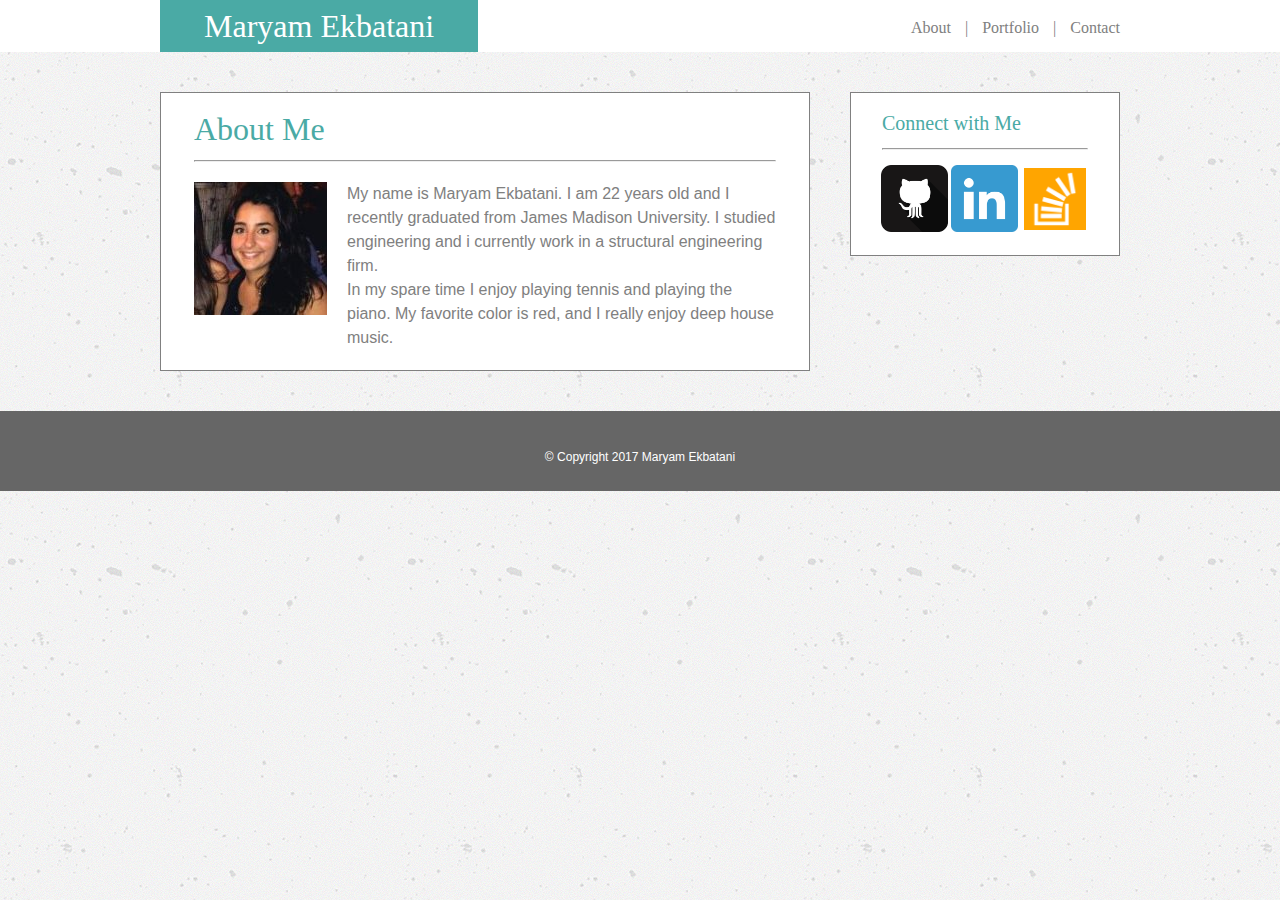
<file: index.html>
<!DOCTYPE html>

<html lang="en">
<head>

  <link rel="stylesheet" href="Assets/css/reset.css">
  <link rel="stylesheet" href="Assets/css/style.css">


</head>

<body>
	<header>
<!--nav used to navigate to different html links, and an unordered list tag is used as well-->
		<div class="header-content">
		<h1 class="my-name">Maryam Ekbatani</h1>
		<nav class="nav-text">
			<ul>
				<li><a href="index.html" class="nav-link nav-about">About</a> | </li>
				<li><a href="portfolio.html" class="nav-link nav-portfolio">Portfolio</a> | </li>
				<li><a href="contact.html" class="nav-link nav-contact">Contact</a> </li>
			</ul>
		</nav>
	</div>


	</header>
	<div class="content-area">
	<main>
		<section class="main-section">
		<h2 class="headings teal-words">About Me</h2>
		<hr id="main-section-line">
		<img src="Assets/images/Maryam.jpg" alt="profile picture" class="profile-pic">
		<p class="main-text">My name is Maryam Ekbatani. I am 22 years old and I recently graduated from James Madison University. I studied engineering and i currently work in a structural engineering firm.</p>
	
		<p class="main-text">In my spare time I enjoy playing tennis and playing the piano. My favorite color is red, and I really enjoy deep house music. </p>
		</section>
	</main>
	<section class="connect-section">
		<h3 class="teal-words" id="connect-heading">Connect with Me</h3>
		<hr id="connect-line">
		<a href="https://github.com/Maryamekbatani"><img src="Assets/images/Github.png" alt="GitHub" class="icons"></a>
		<a href="https://www.linkedin.com/in/maryam-ekbatani-15847391/"><img src="Assets/images/Linkedin.png" alt="LinkedIn" class="icons"></a>
		<a href="https://stackoverflow.com/users/edit/8442480"><img src="Assets/images/stackoverflow.png" alt="Stack Overflow" class="icons-stack"></a>
	</section>
	</div>
	</div>

	<footer> 
			<p id="footer-text">&copy; Copyright 2017 Maryam Ekbatani</p>
	</footer>

</body>
</html>
</file>
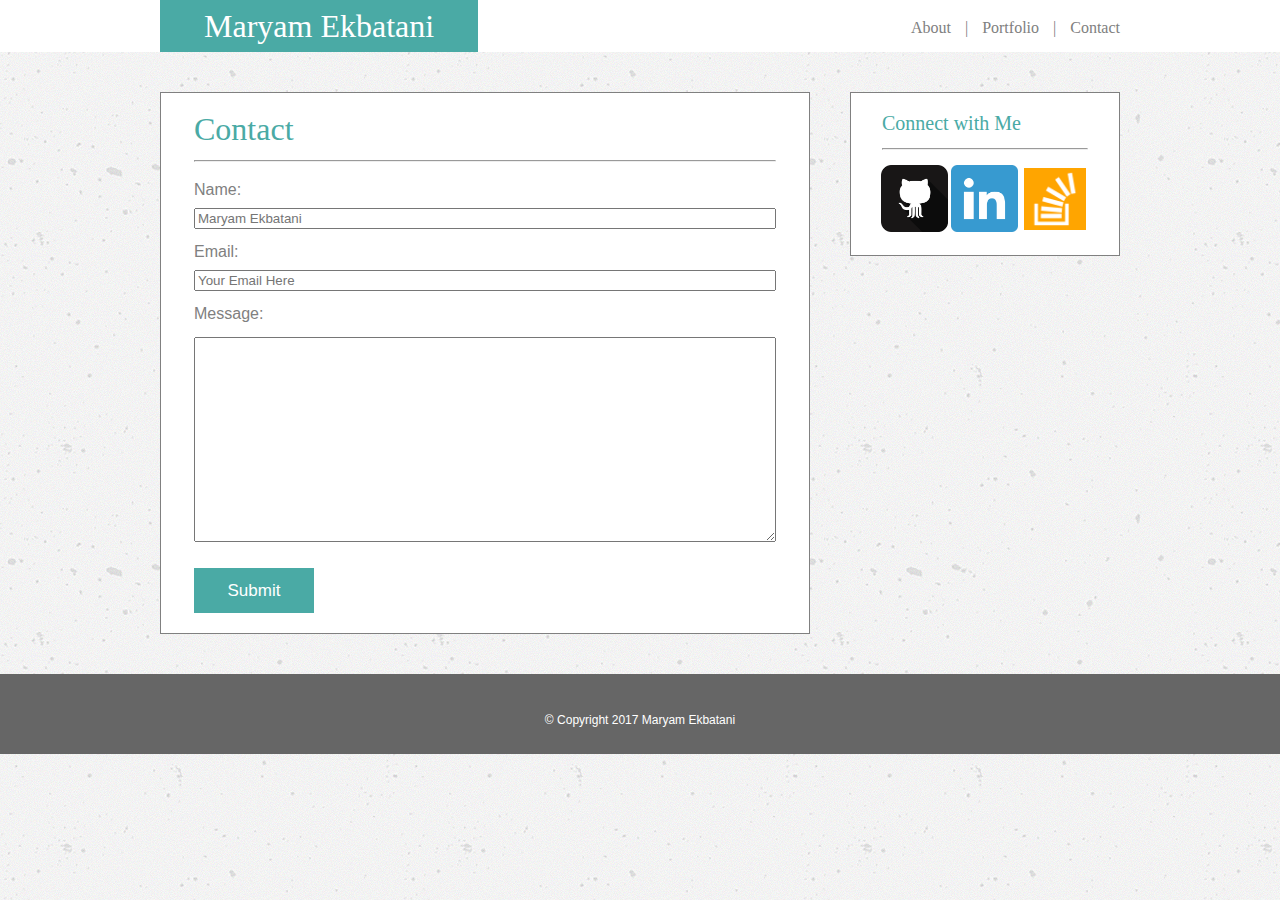
<file: contact.html>
<!DOCTYPE html>

<html lang="en">
<head>

  <link rel="stylesheet" href="Assets/css/reset.css">
  <link rel="stylesheet" href="Assets/css/style.css">

</head>

<body>

<!--nav used to navigate to different html links, and an unordered list tag is used as well-->
	
	<header>

	<div class="header-content">
		<h1 class="my-name">Maryam Ekbatani</h1>
		<nav class="nav-text">
			<ul>
				<li><a href="index.html" class="nav-link nav-about">About</a> | </li>
				<li><a href="portfolio.html" class="nav-link nav-portfolio">Portfolio</a> | </li>
				<li><a href="contact.html" class="nav-link nav-contact">Contact</a> </li>
			</ul>
		</nav>
	</div>

	</header>
	<div class="content-area">
	<main>
	<!-- Form tag allow for user input and button allows us create a clickable button in html -->
		<section class="main-section">
		<h2 class="headings teal-words">Contact</h2>
		<hr id="main-section-line">
			<form>
		      	<label for="name">Name:</label>
		      	<input type="text" id="name" name="user_name" placeholder="Maryam Ekbatani">
		      	<label for="email">Email:</label>
		      	<input type="email" id="email" name="user_email" placeholder="Your Email Here">
		      	<label for="comment">Message:</label>
		      	<textarea name="user_comment"></textarea>
		      	<button type="submit">Submit</button>
    		</form>
		</section>
	</main>
		<section class="connect-section">
		<h3 class="teal-words" id="connect-heading">Connect with Me</h3>
		<hr id="connect-line">
		<a href="https://github.com/Maryamekbatani"><img src="Assets/images/Github.png" alt="GitHub Logo" class="icons"></a>
		<a href="https://www.linkedin.com/in/maryam-ekbatani-15847391/"><img src="Assets/images/Linkedin.png" alt="LinkedIn Logo" class="icons"></a>
		<a href="https://stackoverflow.com/users/edit/8442480"><img src="Assets/images/stackoverflow.png" alt="Stack Overflow Logo" class="icons-stack"></a>
	</section>
	</div>
	</div>

	<footer>
		<h6 id="footer-text">&copy; Copyright 2017 Maryam Ekbatani</h6>
	</footer>


</body>
</html>
</file>
<file: Assets/css/style.css>
* {
	box-sizing: border-box;
}

/* Connect With Me Section*/

.icons {
	height: 67px;
	width: 67px;
}

.icons:first-of-type {
	margin-left: -1px;
}

.icons-stack {
	height: 62px;
	width: 62px;
	margin-bottom: 2px;
	margin-left: 2px;
}

.connect-section {
	box-sizing: border-box;
	float: right;
	width: 270px;
	border: solid 1px grey;
	padding-left: 31px;
	padding-right: 31px;
	padding-bottom: 20px;
	background: white;
}

#connect-heading {
	font-family: 'Georgia', Times, Times New Roman, serif;
	font-size: 20px;
	padding-top: 20px;
}

#connect-line {
	margin-top: 15px;
	margin-bottom: 15px;
}



/* Headings and Text Styles */

.my-name {
	font-family: 'Georgia', Times, Times New Roman, serif;
	font-size: 32px;
	color: white;
	background: #4aaaa5;
	display: inline-block;
	padding-left: 44px;
	padding-right: 44px;
	padding-top: 10px;
	padding-bottom: 10px;
	left:80%;
}

h2.headings {
	font-family: 'Georgia', Times, Times New Roman, serif;
	font-size: 32px;
	padding-top: 10px;
}

.teal-words {
	color: #4aaaa5;
}

li {
	display: inline;
	color: grey;
}

.nav-link {
	color: grey;
	text-decoration: none;
}

.nav-text {
	padding-top: 20px;
	float: right;
}

.nav-about {
	margin-right: 10px;
}

.nav-portfolio {
	margin-left: 10px;
	margin-right: 10px;
}

.nav-contact {
	margin-left: 10px;
}

.main-text {
	font-family: 'Arial', 'Helvetica Neue', Helvetica, sans-serif;
	color: grey;
	line-height: 150%;
}




/* Body, profile picture, header, */

body {
	box-sizing: border-box;
	background: url('../images/Concrete.png');
}

.profile-pic {
	float: left;
	margin-right: 20px;
	margin-bottom: 20px;
}

.main-section {
	box-sizing: border-box;
	max-width: 650px;
	min-width: 650px;
	padding-left: 33px;
	padding-right: 33px;
	border: 1px grey solid;
	float: left;
	clear: right;
	background: white;
	padding-top: 10px;
	padding-bottom: 20px;
	margin-bottom: 40px;
}

#main-section-line {
	margin-top: 15px;
	margin-bottom: 20px;
}

.content-area {
	box-sizing: border-box;
	max-width: 960px;
	min-width: 960px;
	margin-left: auto;
	margin-right: auto;
	padding-top: 40px;
	padding-bottom: 40px;
}

header {
	background: white;
}

.header-content {
	max-width: 960px;
	min-width: 960px;
	margin-left: auto;
	margin-right: auto;
}


/* Portfolio: positioning images, and sizing them */

.image-holder {
	position: relative;
	width: 274px;
	float: left;
}

.project-label {
	box-sizing: border-box;
	position: absolute;
	top: 115px;
	background: #4aaaa5;
	color: white;
	height: 55px;
	padding-top: 21px;
	width: 87.5%;
	text-align: center;
	font-size: 19px;
}

.image-left {
	margin-left: 0px;
	margin-right: 17px;
}

.image-right {
	margin-left: 17px;
	margin-right: 0px;

}

.row1 {
	margin-top: 5px;
	margin-bottom: 40px;
}

.row2 {
	margin-bottom: 40px;
}

.row3 {
	margin-bottom: 10px;
}



/* Contact.html: Text styles, sizing,clickable buttons, user input; */

label {
	font-family: 'Arial', 'Helvetica Neue', Helvetica, sans-serif;
	color: grey;
	margin-top: 15px;
}

#name {
	margin-top: 10px;
	margin-bottom: 15px;
}

#email {
	margin-top: 10px;
	margin-bottom: 15px;
}

input {
	width: 100%;
}

textarea {
	width: 100%;
	height: 205px;
	margin-top: 15px;
}

button {
	background: #4aaaa5;
	border: 0px;
	height: 45px;
	width: 120px;
	color: white;
	font-family: 'Arial', 'Helvetica Neue', Helvetica, sans-serif;
	font-size: 17px;
	margin-top: 23px;
}




/*Footer styling */

footer {
	background: #666666;
	clear: both;
	height: 80px;
}

#footer-text {
	font-family: 'Arial', 'Helvetica Neue', Helvetica, sans-serif;
	color: white;
	text-align: center;
	padding-top: 40px;
	font-size: 12px;
}
</file>
